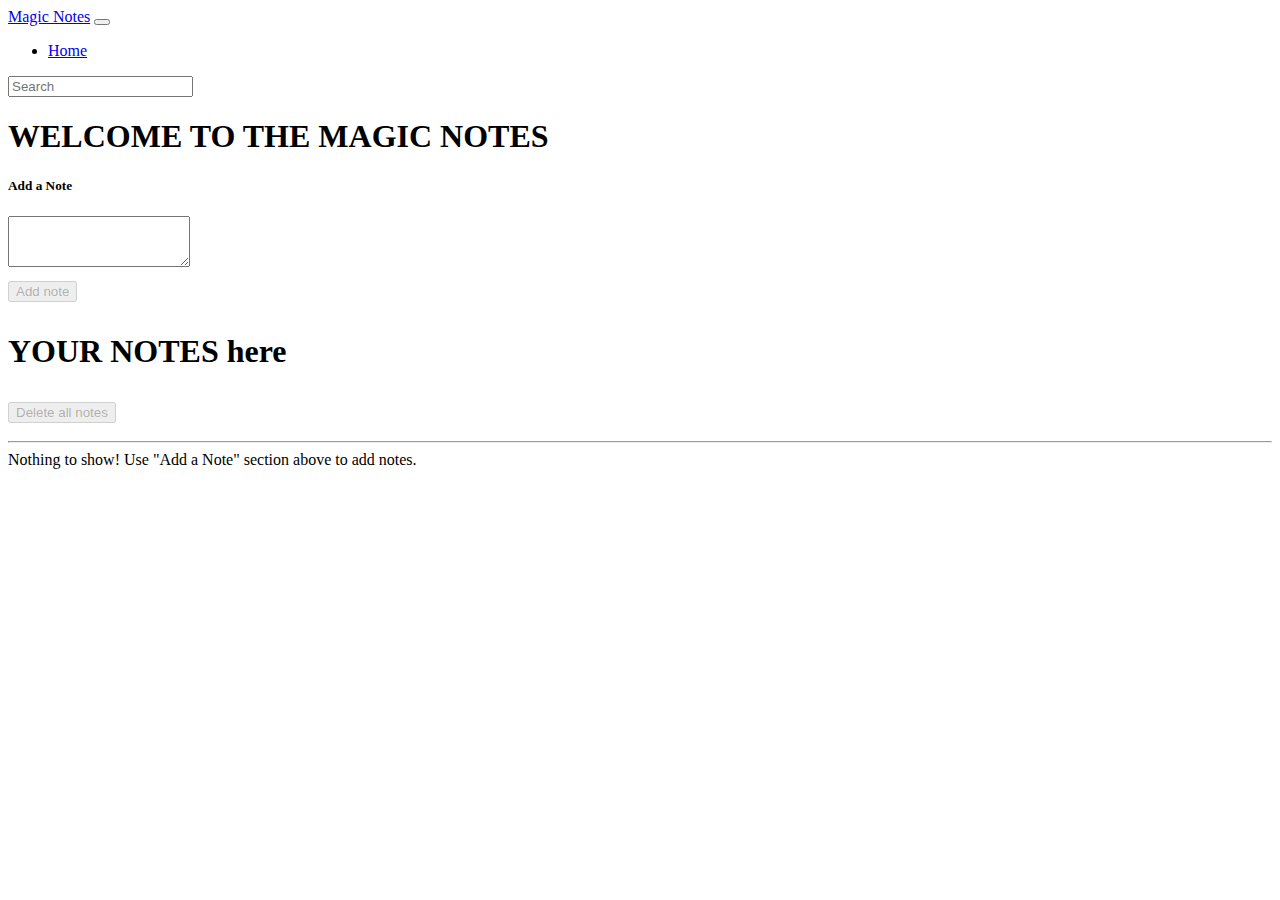
<file: index.html>
<!DOCTYPE html>
<html lang="en">

<head>
    <meta charset="UTF-8">
    <meta http-equiv="X-UA-Compatible" content="IE=edge">
    <meta name="viewport" content="width=device-width, initial-scale=1.0">
    <title>Notes App</title>
    <link href="https://cdn.jsdelivr.net/npm/bootstrap@5.1.1/dist/css/bootstrap.min.css" rel="stylesheet"
        integrity="sha384-F3w7mX95PdgyTmZZMECAngseQB83DfGTowi0iMjiWaeVhAn4FJkqJByhZMI3AhiU" crossorigin="anonymous">
</head>

<body>
    <nav class="navbar navbar-expand-lg navbar-dark bg-dark">
        <div class="container-fluid">
            <a class="navbar-brand" href="#">Magic Notes</a>
            <button class="navbar-toggler" type="button" data-bs-toggle="collapse"
                data-bs-target="#navbarSupportedContent" aria-controls="navbarSupportedContent" aria-expanded="false"
                aria-label="Toggle navigation">
                <span class="navbar-toggler-icon"></span>
            </button>
            <div class="collapse navbar-collapse" id="navbarSupportedContent">
                <ul class="navbar-nav me-auto mb-2 mb-lg-0">
                    <li class="nav-item">
                        <a class="nav-link active" aria-current="page" href="#">Home</a>
                    </li>
                </ul>
                <div class="d-flex">
                    <input id="searchTxt" class="form-control me-2" type="search" placeholder="Search" aria-label="Search">
                </div>
            </div>
        </div>
    </nav>
    <div class="container my-3">
        <h1>WELCOME TO THE MAGIC NOTES </h1>
        <div class="card">
            <div class="card-body">
                <h5 class="card-title">Add a Note</h5>
                <div class="form-group">
                    <textarea class="form-control" id="addTxt" rows="3"></textarea>
                </div>
                <button style="margin: 10px 0" class="btn btn-primary" id="addBtn" disabled>Add note</button>
            </div>
        </div>
        <div>
            <h1>YOUR NOTES here</h1>
             <button style="margin: 10px 0" class="btn btn-primary" id="delAllBtn">Delete all notes</button>
        </div>
        <hr>

        <!-- All notes here -->
        <div id="notes" class="row container-fluid"></div>
    </div>

    <script src="https://cdn.jsdelivr.net/npm/@popperjs/core@2.9.3/dist/umd/popper.min.js"
        integrity="sha384-W8fXfP3gkOKtndU4JGtKDvXbO53Wy8SZCQHczT5FMiiqmQfUpWbYdTil/SxwZgAN"
        crossorigin="anonymous"></script>
    <script src="https://cdn.jsdelivr.net/npm/bootstrap@5.1.1/dist/js/bootstrap.min.js"
        integrity="sha384-skAcpIdS7UcVUC05LJ9Dxay8AXcDYfBJqt1CJ85S/CFujBsIzCIv+l9liuYLaMQ/"
        crossorigin="anonymous"></script>
    <script src="app.js"></script>
</body>

</html>
</file>
